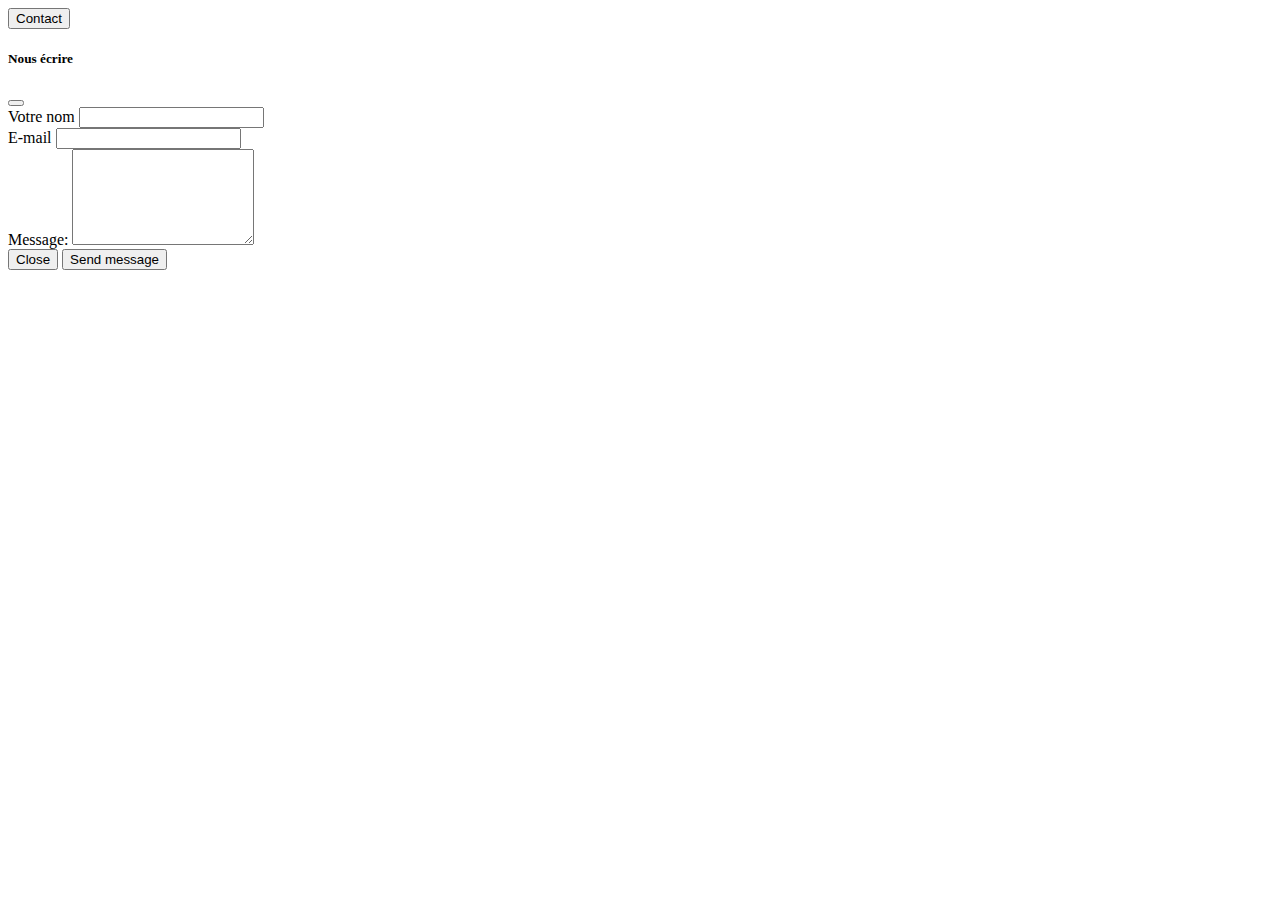
<file: baseContactModal.html>
<!DOCTYPE html>
<html lang="en">
<head>
    <meta charset="UTF-8">
    <meta http-equiv="X-UA-Compatible" content="IE=edge">
    <meta name="viewport" content="width=device-width, initial-scale=1.0">
    <title>Document</title>
    <link href="https://cdn.jsdelivr.net/npm/bootstrap@5.0.2/dist/css/bootstrap.min.css" rel="stylesheet" integrity="sha384-EVSTQN3/azprG1Anm3QDgpJLIm9Nao0Yz1ztcQTwFspd3yD65VohhpuuCOmLASjC" crossorigin="anonymous">
</head>
<body>
    <button type="button" class="btn btn-primary" data-bs-toggle="modal" data-bs-target="#contactModal">Contact</button>
    
    <div class="modal fade" id="contactModal" tabindex="-1">
      <div class="modal-dialog">
        <div class="modal-content">
          <div class="modal-header">
            <h5 class="modal-title" id="contactModalLabel">Nous écrire</h5>
            <button type="button" class="btn-close" data-bs-dismiss="modal"></button>
          </div>
          <div class="modal-body">
            <form>
              <div class="mb-3">
                <label for="yourName-name" class="col-form-label">Votre nom</label>
                <input type="text" class="form-control" id="yourName-name">
              </div>
              <div class="mb-3">
                <label for="email-name" class="col-form-label">E-mail</label>
                <input type="text" class="form-control" id="email-name">
              </div>
              <div class="mb-3">
                <label for="message-text" class="col-form-label">Message:</label>
                <textarea class="form-control" id="message-text" rows="6"></textarea>
              </div>
            </form>
          </div>
          <div class="modal-footer">
            <button type="button" class="btn btn-secondary" data-bs-dismiss="modal">Close</button>
            <button type="button" class="btn btn-primary">Send message</button>
          </div>
        </div>
      </div>
    </div>
    
    <script src="https://cdn.jsdelivr.net/npm/bootstrap@5.0.2/dist/js/bootstrap.bundle.min.js" integrity="sha384-MrcW6ZMFYlzcLA8Nl+NtUVF0sA7MsXsP1UyJoMp4YLEuNSfAP+JcXn/tWtIaxVXM" crossorigin="anonymous"></script>
    <script src="contact.js"></script>
</body>
</html>
</file>
